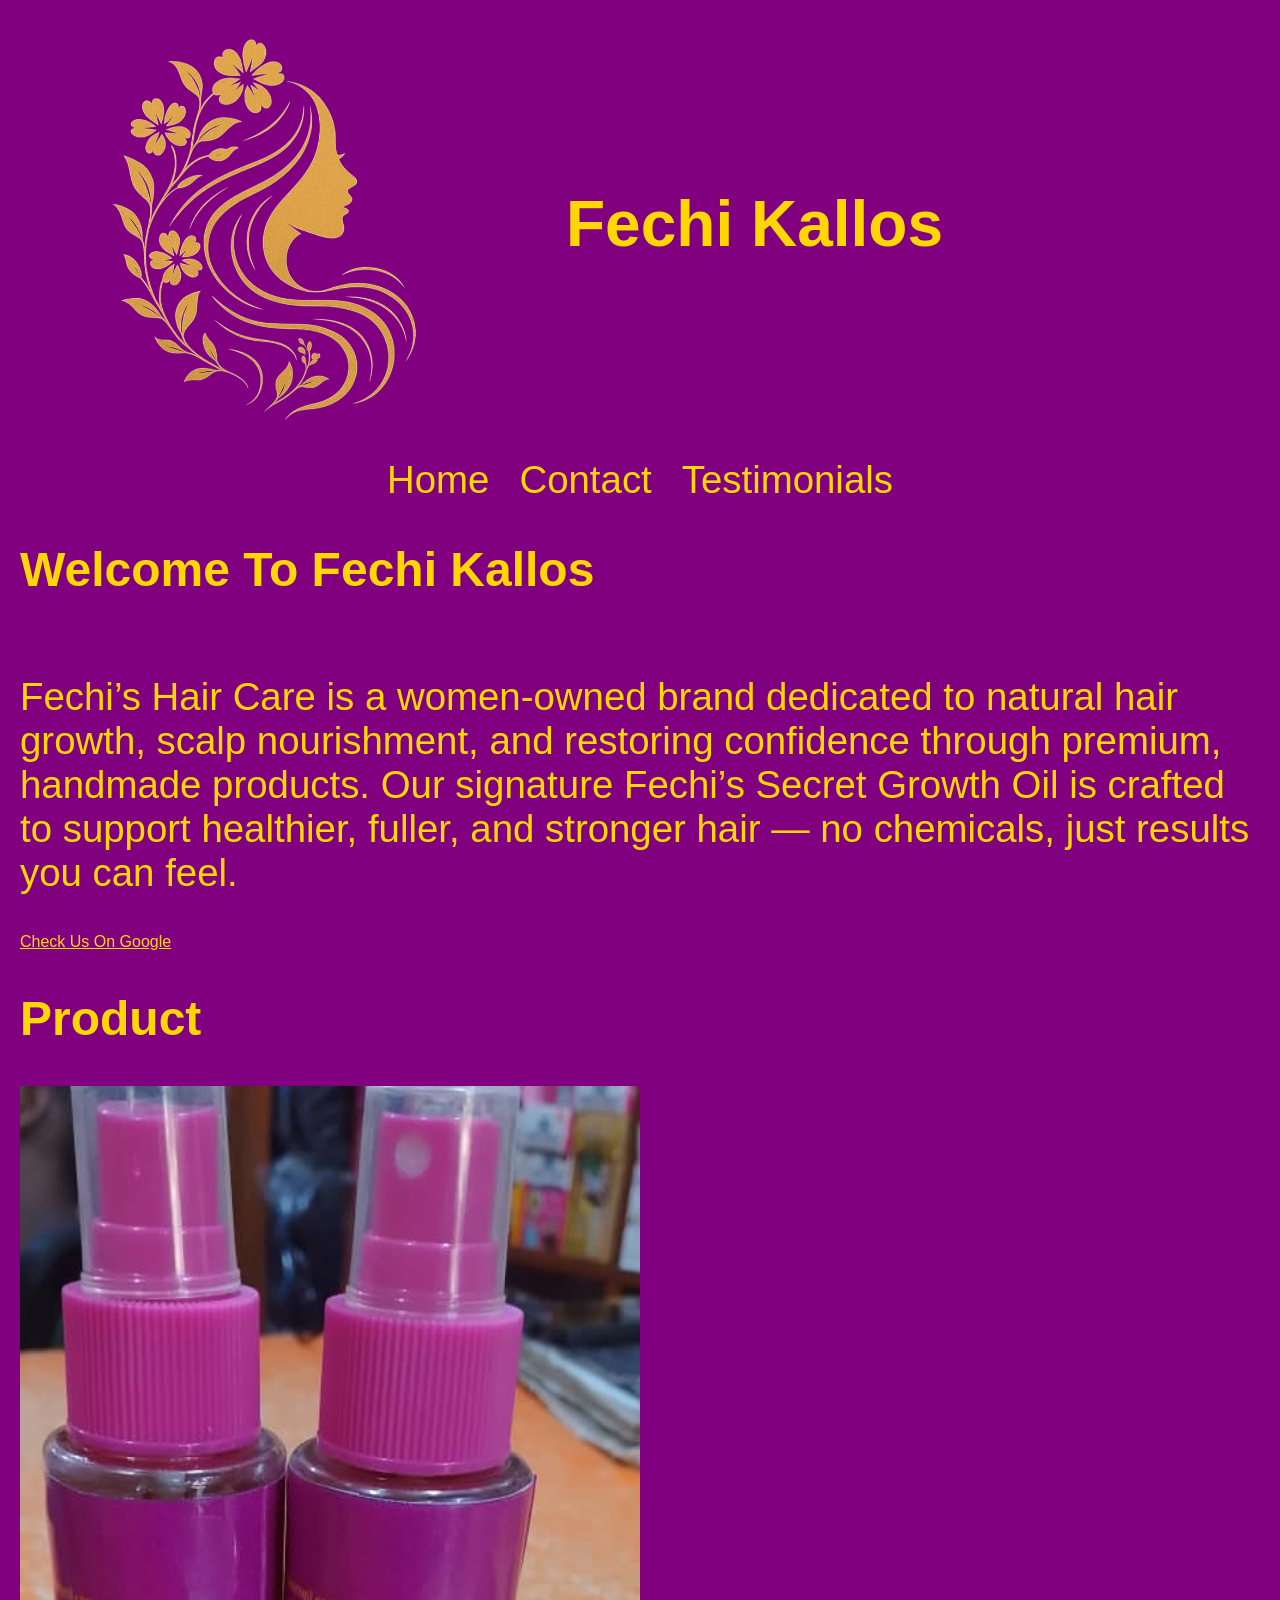
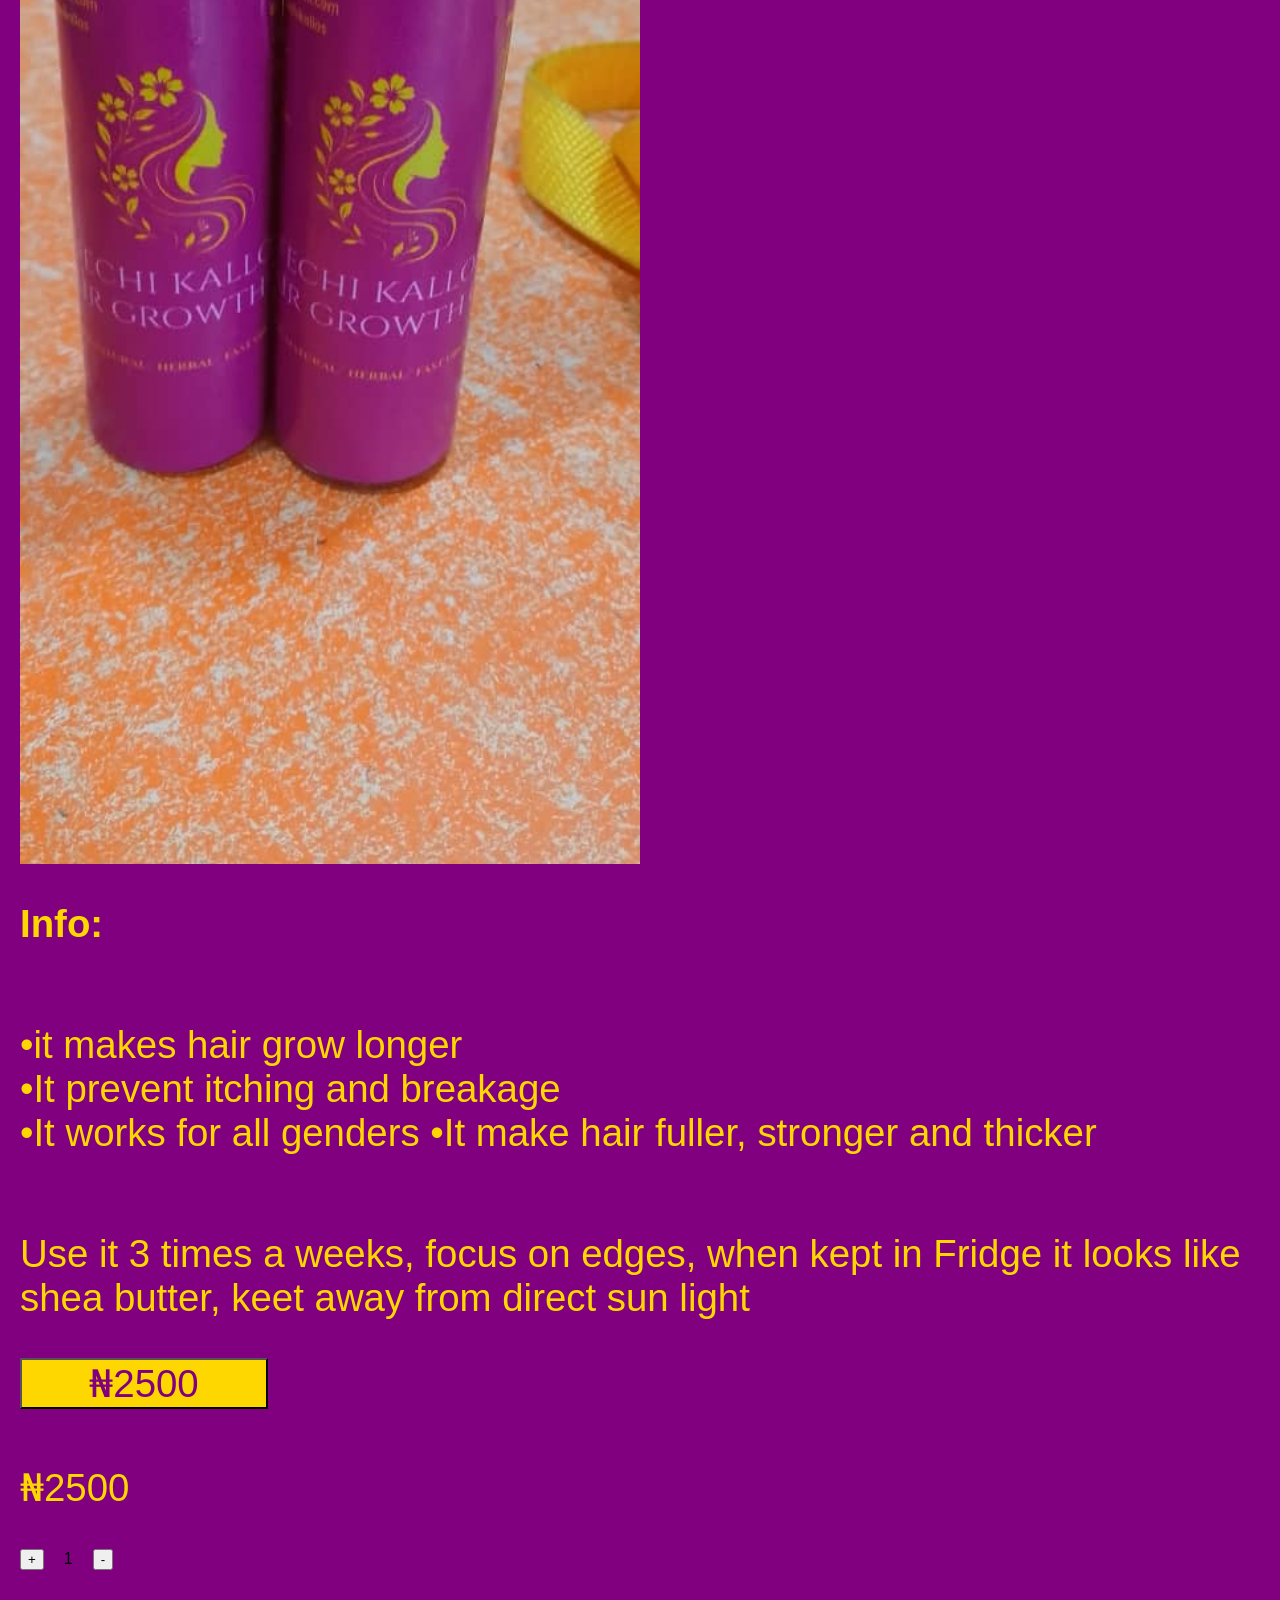
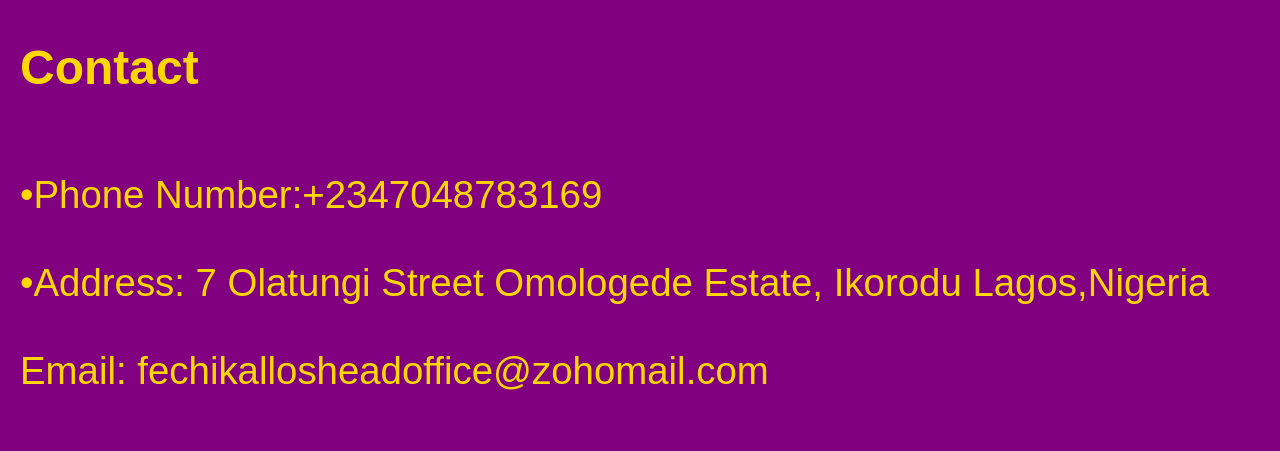
<file: index.html>
<!DOCTYPE html>
<html>
    <head>
      <meta charset="UTF-8">
  <!-- The line is the most important for fitting content to phone screens -->
      <meta name="viewport" content="width=device-width,initial-scale=1.0">
        <title>Fechi Kallos Website</title>
       <!-- Links the separate CSS file below -->
  <link rel="stylesheet" href="style.css">
    </head>
    <body>
<div>
 <img src="IMG_20260409_173901_140.png" 
 alt="brandlogo"
 id="brandlogo-img">
  <h1>Fechi Kallos</h1>
  </div>
<nav>
  <a href="#About">Home</a>
  <a href="#Contact">Contact</a>
<a href="Testimonials.html">Testimonials</a>
</nav>
  
<h2 id="About">Welcome To Fechi Kallos</h2>
   <p>Fechi’s Hair Care is a women-owned brand dedicated to natural hair growth, scalp nourishment, and restoring confidence through premium, handmade products. Our signature Fechi’s Secret Growth Oil is crafted to support healthier, fuller, and stronger hair — no chemicals, just results you can feel.</p>
  <a href="https://g.co/kgs/Y2X2KqG" id="google-link">Check Us On Google</a> 
  
  <h2>Product</h2>
  <img src="IMG-20260510-WA0000.jpg" alt="product image" id="img-oil">
  <b><p>Info:</p></b>
  <p>•it makes hair grow longer
  <br>•It prevent itching and breakage
 <br> •It works for all genders
  •It make hair fuller, stronger and thicker</p>
  <p>Use it 3 times a weeks, focus on edges, when kept in Fridge it looks like shea butter, keet away from direct sun light</p>
  <button id="priceBtn">₦2500</button>
<br>
  <p id="price">₦2500</p>
<div>
 <button id="plus">+</button><span id="number">1</span> <button id="minus">-</button>
 </div>
  <h2 id="Contact">Contact</h2>
  <p>•Phone Number:+2347048783169<br></br>•Address: 7 Olatungi Street 
  Omologede Estate, Ikorodu Lagos,Nigeria
  <br></br>
  Email: fechikallosheadoffice@zohomail.com</p>
  <div id="payout-panel">
    <button id="cancle">Cancle</button>
<iframe 
src="https://docs.google.com/forms/d/e/1FAIpQLSe7KmICO0rqfkZSxJ-38DhjBRVx1mEO7PUrT4BZwB6rzuxoqQ/viewform?usp=publish-editor"
width="100%"
height="500"
frameborder="0">
</iframe>

</div>

<div id="paymentinfo">
 <p> Account Number: 9019256820<br>
  Bank: Opay<br>
  Name:Akin Comfort Akintimehin
  <br>
  <a href=https://wa.me/2347048783169 id="whatsappLink"> Send proof of payment on WhatsApp:</a>
  </p>
<button id="cancleBtn2">Cancle</button>
</div>
 <script src="script.js"></script>
  </body>
</html>
</file>
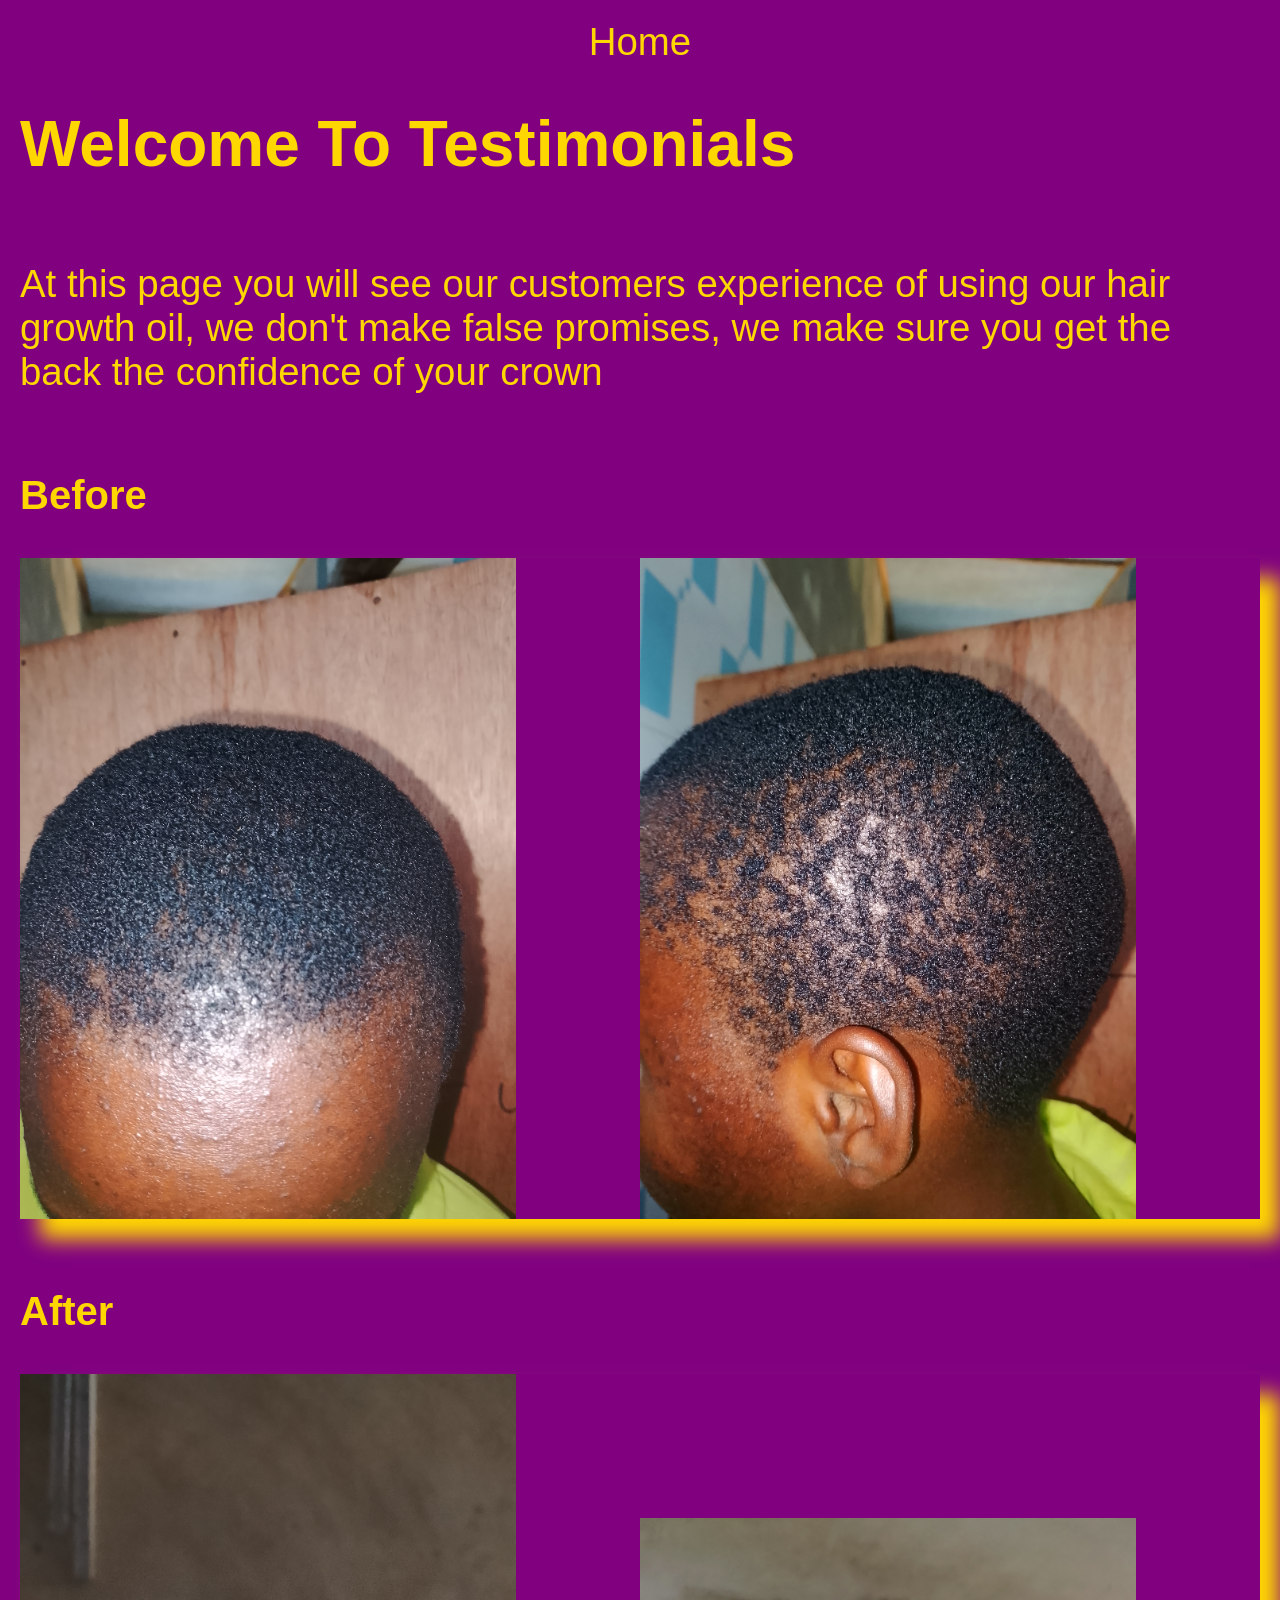
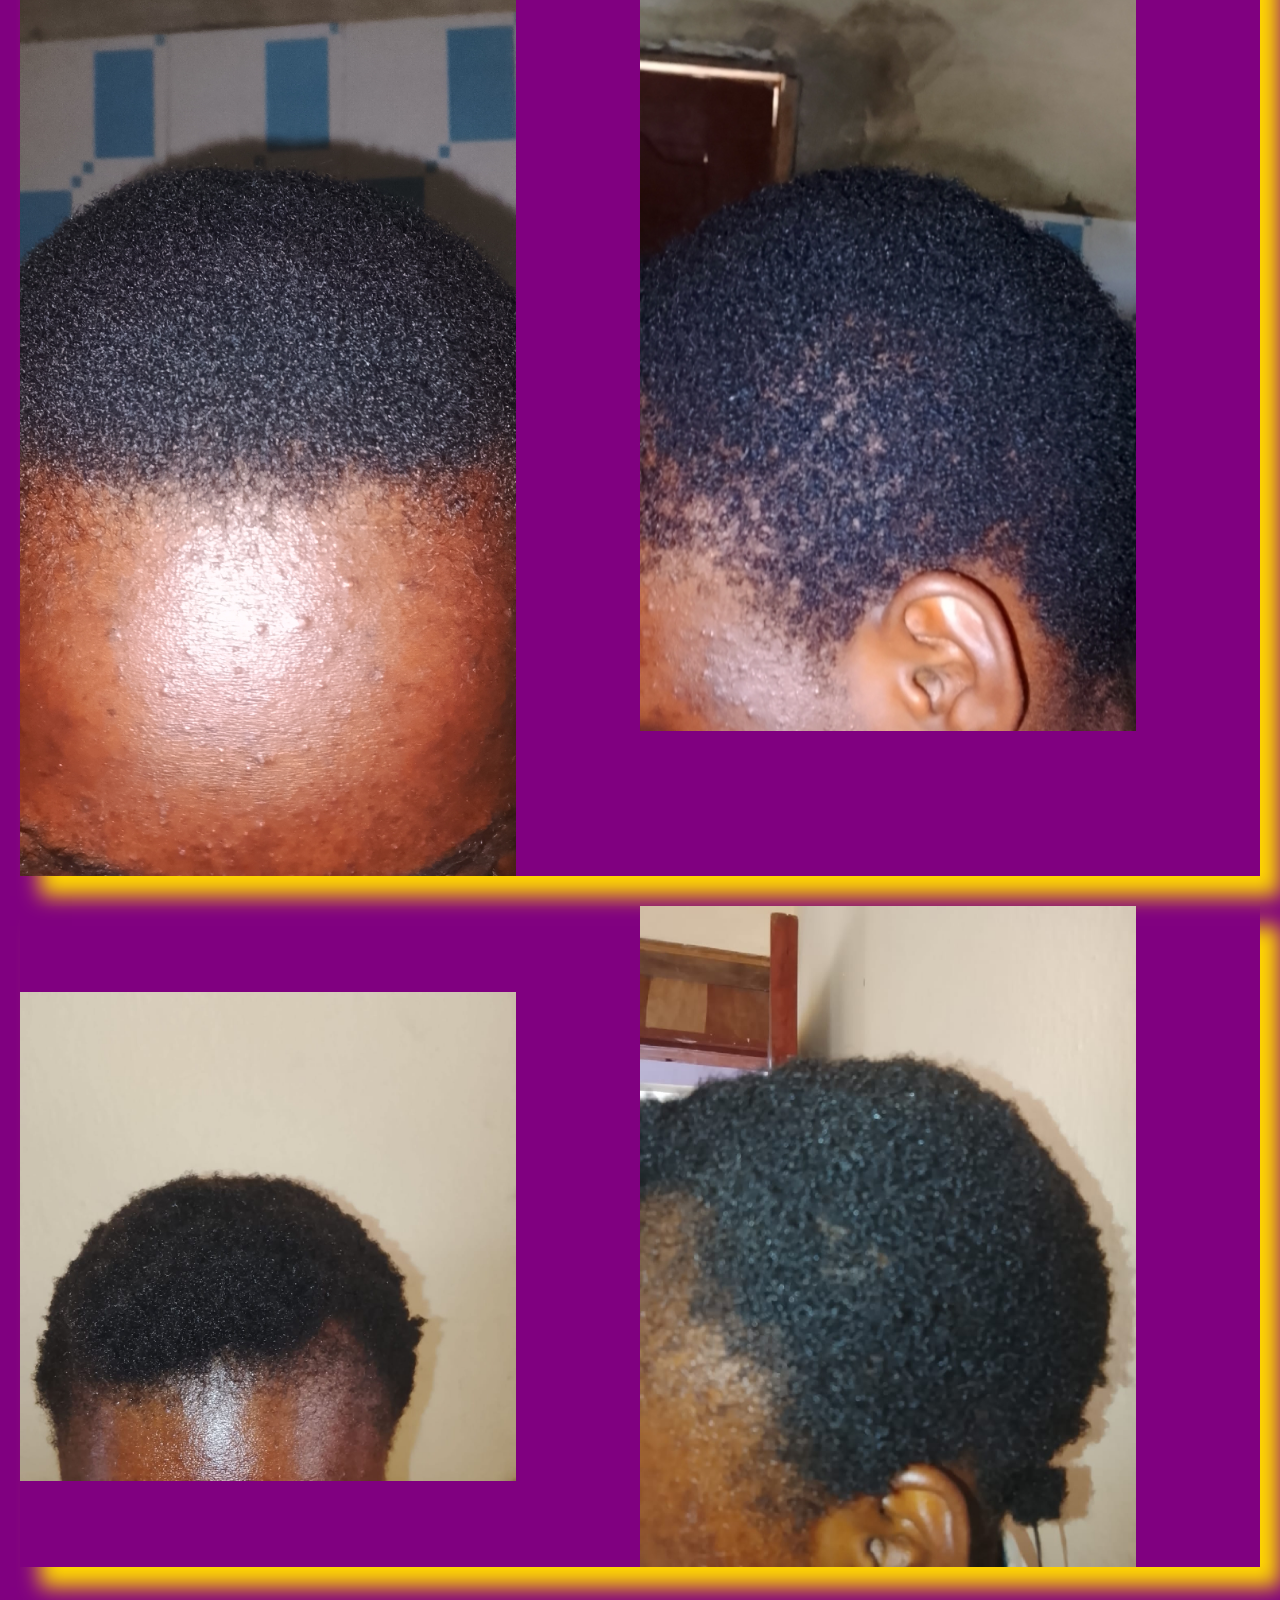
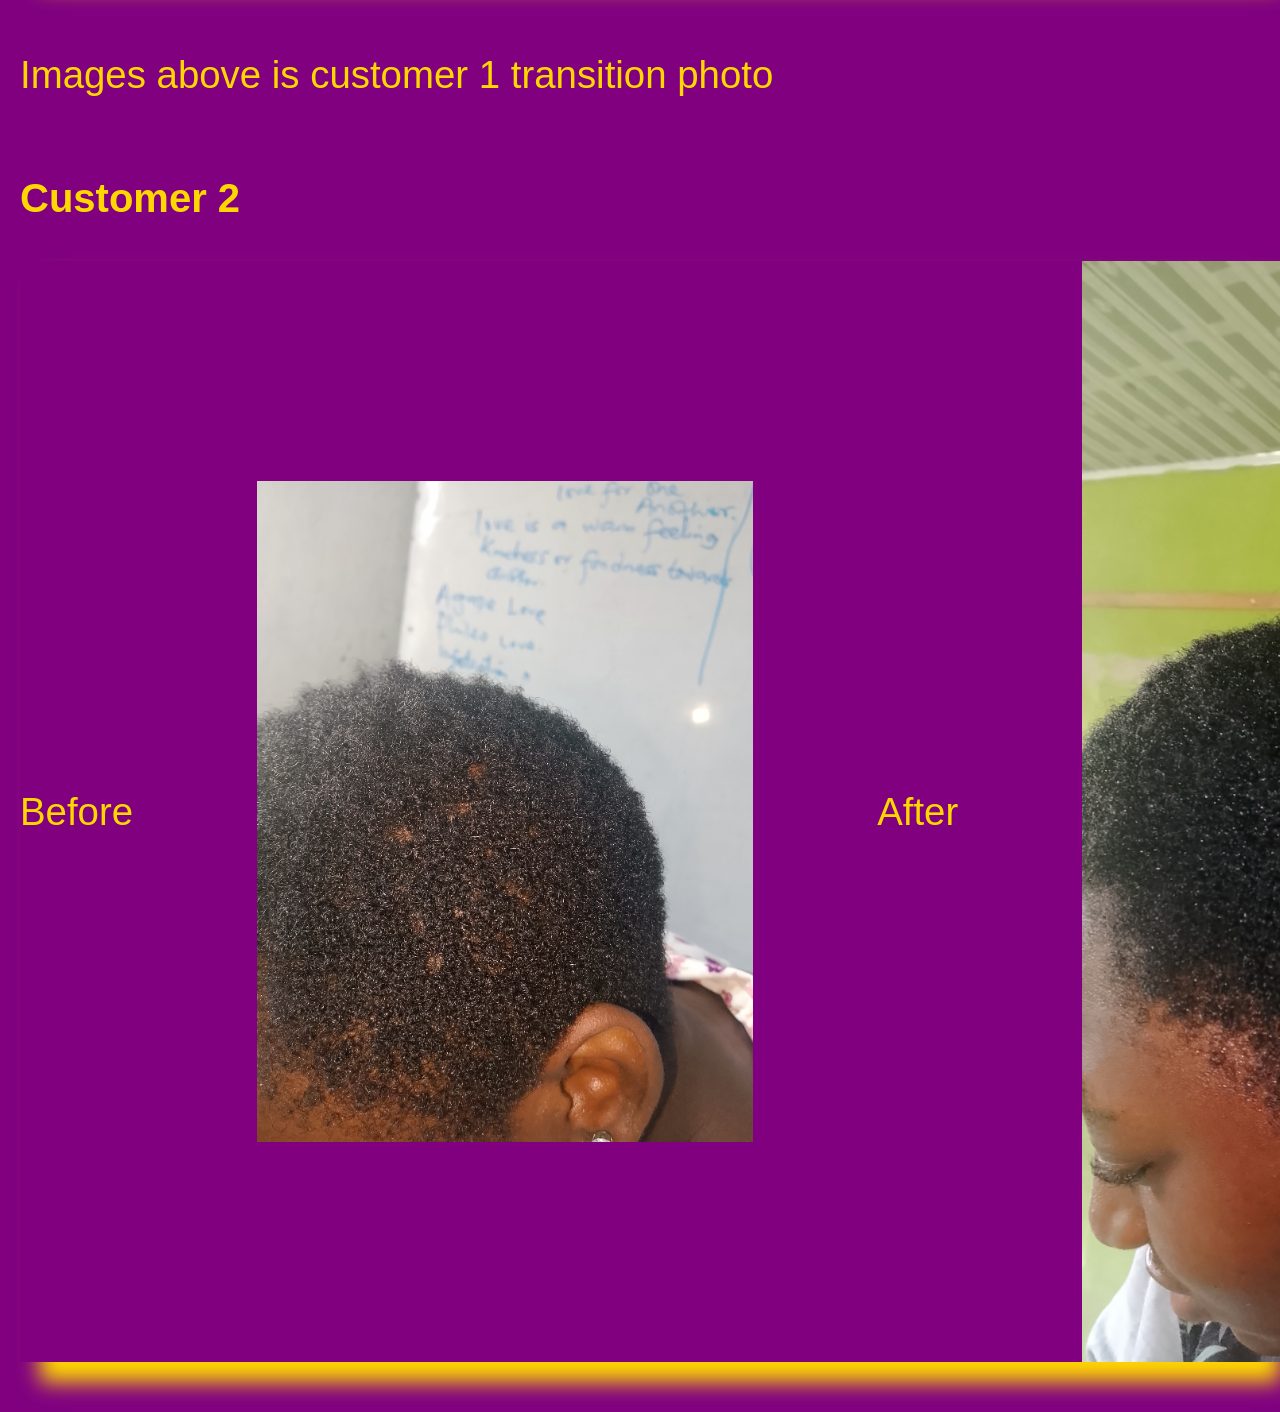
<file: Testimonials.html>
<!DOCTYPE html>
<html>
    <head>
        <title>Testimonials</title>
   <link rel="stylesheet" href="style.css"
    </head>
    <body>
  <nav>
    <a href="index.html">Home</a>
  </nav>
    <h1>Welcome To Testimonials</h1>
    <p>At this page you will see our customers experience of using our hair growth oil, we don't make false promises, we make sure you get the back the confidence of your crown</p>
  <h3>Before</h3>
     <div id="before-testimonials">
      <img src="note_0512_023703214.png">
      <img src="note_0512_023715132.png">
     </div>
     <h3>After</h3>
     <div id="before-testimonials">
       <img src="note_0512_023707470.png">
       <img src="note_0512_023718496.png">
        </div>
      
        <div id="before-testimonials">
          <img src="note_0512_023711716.png">
          <img src="note_0512_023721979.png">
        </div>
    <br>
    <p>Images above is customer 1 transition photo</p>
  <h3>Customer 2</h3>
  <div id="before-testimonials">
        <p>Before</p>
    <img src="note_0512_023727742.png">
    <p>After</p>
    <img src="note_0512_023735024.png">
    </div>
    </body>
</html>
</file>
<file: style.css>
body{
  background-color:purple;
  font-family: Sans-Serif;
  padding:20px;
  margin:0;
  display:flex;
  flex-direction:column;}

#brandlogo-img{
  width:40%;
  margin-right:30px;
  height:20%;
  border-radius:50%;
}
div{
  display:flex;
  align-items:center;
  gap:20px;
  margin-bottom:30px;
}
h1{
  font-size: clamp(2rem, 5vw, 5rem);
color:Gold;}

h2{
  color:gold;
  font-size: clamp(2rem, 5vw, 3rem);
}
h3{
  font-size:clamp(1.5rem, 4.5vw, 2.5rem);
  color:gold;
}
p{
  font-size: clamp(1rem, 3vw, 3rem);
   color:Gold;
}
nav a{
  color:gold;
  text-decoration: none; 
  font-size: clamp(1rem, 3vw, 3rem);
}
nav{
color:gold;
font-size: clamp(1rem, 3vw, 3rem);
justify-content: center;
gap: 30px;
display:flex;
}
  
#img-oil{
  width:50%;
  height:20%;
}
#priceBtn{
  background-color:gold;
  color:purple;
  width:20%;
  height:20%;
  font-size: clamp(1rem, 3vw, 3rem);
  }
img{
  width:40%;
  height:40%;
}


#before-testimonials{
  box-shadow: 5px 5px 5px gold;
 gap:10%;}

/* Desktop */
@media (min-width:1000px){

#before-testimonials{
    box-shadow: 20px 20px 20px gold;
  }

}
#google-link{
  color:gold;
}
/* Transparent Gold Floating Widget Container */
#payout-panel{
  border: clamp(2px, 0.3vw, 5px) solid gold;
  box-shadow: 0 4px 15px rgba(255, 215, 0, 0.3);
  border-radius: 8px;
  background-color: rgba(0, 0, 0, 0.4); /* Subtle background so text stands out over your purple theme */
  
  /* Fixed positioning at the bottom right corner */
  position: fixed;
  z-index: 1000;
  bottom: 20px;
  right: 20px;
  
  /* BASE MOBILE SIZES (Fits small phone displays) */
  width: 280px; 
  height: auto; /* Let the height adapt naturally to text contents */
  padding: 15px;
  box-sizing: border-box;
  font-family: sans-serif;
  
  display: flex;
  flex-direction: column;
  gap: 12px; /* Uniform vertical gap between items */
display:none;}
#whatsappLink{
  color:gold;
}
#paymentinfo{
  border: clamp(2px, 0.3vw, 5px) solid gold;
  box-shadow: 0 4px 15px rgba(255, 215, 0, 0.3);
  border-radius: 8px;
  background-color: rgba(0, 0, 0, 0.4); /* Subtle background so text stands out over your purple theme */
  
  /* Fixed positioning at the bottom right corner */
  position: fixed;
  z-index: 1000;
  bottom: 20px;
  right: 20px;
  
  /* BASE MOBILE SIZES (Fits small phone displays) */
  width: 280px; 
  height: auto; /* Let the height adapt naturally to text contents */
  padding: 15px;
  box-sizing: border-box;
  font-family: sans-serif;
  
  display: flex;
  flex-direction: column;
  gap: 12px; /* Uniform vertical gap between items */
display:none;}
}
</file>
